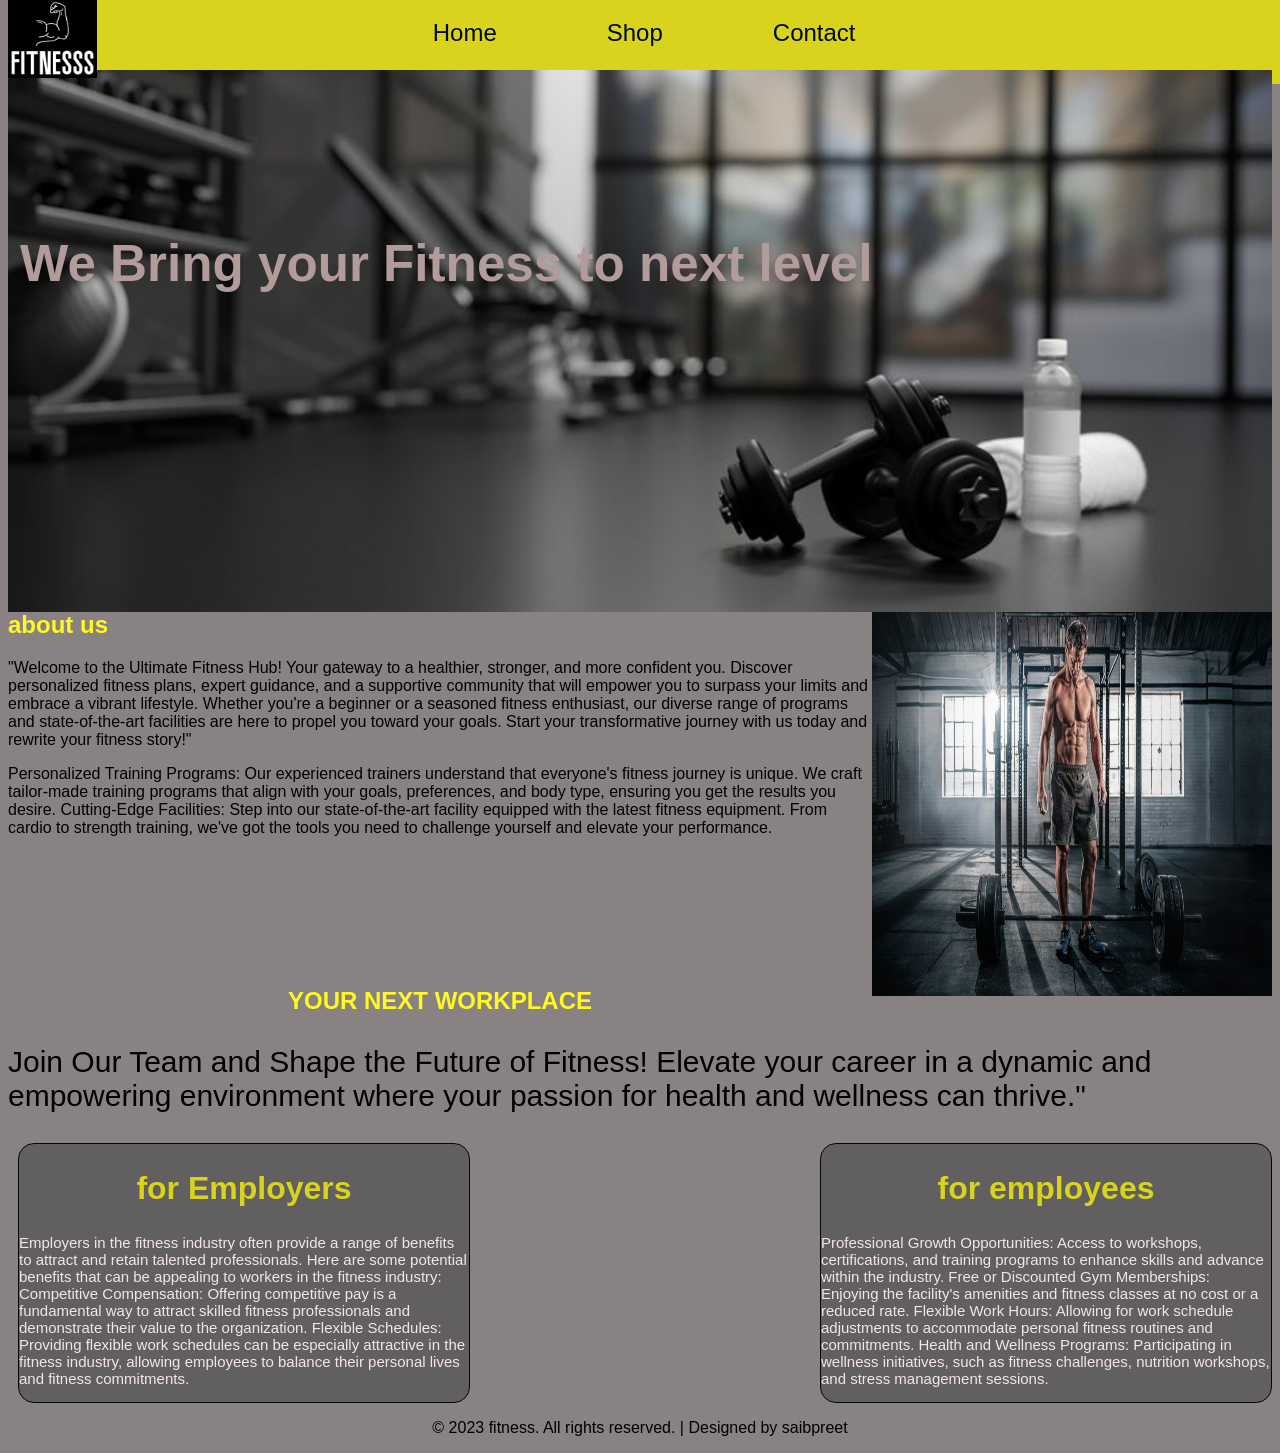
<file: index.html>
<!-- Project 3 Stylesheet
    Name: sahibpreet singh
    Date:11-08-2023
    Description: Styles for Project  -->

<!DOCTYPE html>
<html lang="en">

<head>
    <title>fitness website</title>
    <link rel="stylesheet" href="styles.css">
    <meta name="viewport" content="width=device-width, initial-scale=1.0">
</head>
<body>
    <main>
    <img src="logo.png" alt="fitness logo" class="logo">
<nav>
    <ul class="uppernav">
        <li><a href="index.html">Home</a></li>
        <li><a href="products.html">Shop</a></li>
        <li><a href="contact.html">Contact</a></li>
    </ul>
</nav>

<img src="360_F_429356296_CVQ5LkC6Pl55kUNLqLisVKgTw9vjyif1.jpg" alt="dumbells in agym" class="mainimg">
<h1 class="heading">We Bring your Fitness to next level</h1>
<img src="second.jpg" alt="fitness athlete in a gym" class="cardio">
<h2 class="sec">about us</h2>
<p>"Welcome to the Ultimate Fitness Hub! Your gateway to a healthier, stronger, and more confident you. Discover
    personalized fitness plans, expert guidance, and a supportive community that will empower you to surpass your limits
    and embrace a vibrant lifestyle. Whether you're a beginner or a seasoned fitness enthusiast, our diverse range of
    programs and state-of-the-art facilities are here to propel you toward your goals. Start your transformative journey
    with us today and rewrite your fitness story!"</p>
<p>Personalized Training Programs: Our experienced trainers understand that everyone's fitness journey is unique. We
    craft tailor-made training programs that align with your goals, preferences, and body type, ensuring you get the
    results you desire.

    Cutting-Edge Facilities: Step into our state-of-the-art facility equipped with the latest fitness equipment. From
    cardio to strength training, we've got the tools you need to challenge yourself and elevate your performance.</p>
<h2 class="goals">YOUR NEXT WORKPLACE</h2>
<p class="id">Join Our Team and Shape the Future of Fitness! Elevate your career in a dynamic and empowering environment
    where your passion for health and wellness can thrive."</p>
<div class="bx3">
    <div class="container">
    <h2 class="two">for Employers</h2>
    <p>Employers in the fitness industry often provide a range of benefits to attract and retain talented professionals.
        Here are some potential benefits that can be appealing to workers in the fitness industry:

        Competitive Compensation: Offering competitive pay is a fundamental way to attract skilled fitness professionals
        and demonstrate their value to the organization.

        Flexible Schedules: Providing flexible work schedules can be especially attractive in the fitness industry,
        allowing employees to balance their personal lives and fitness commitments.

    </p>
</div>
<div class="box2">
    <h2 class="two">for employees</h2>

    <p>Professional Growth Opportunities: Access to workshops, certifications, and training programs to enhance skills
        and advance within the industry.

        Free or Discounted Gym Memberships: Enjoying the facility's amenities and fitness classes at no cost or a
        reduced rate.

        Flexible Work Hours: Allowing for work schedule adjustments to accommodate personal fitness routines and
        commitments.

        Health and Wellness Programs: Participating in wellness initiatives, such as fitness challenges, nutrition
        workshops, and stress management sessions.
</div>
</div>
    </main>
<footer >
        <p class="end"> &copy; 2023 fitness. All rights reserved. | Designed by saibpreet</p>

</footer>
</body>
</html>
</file>
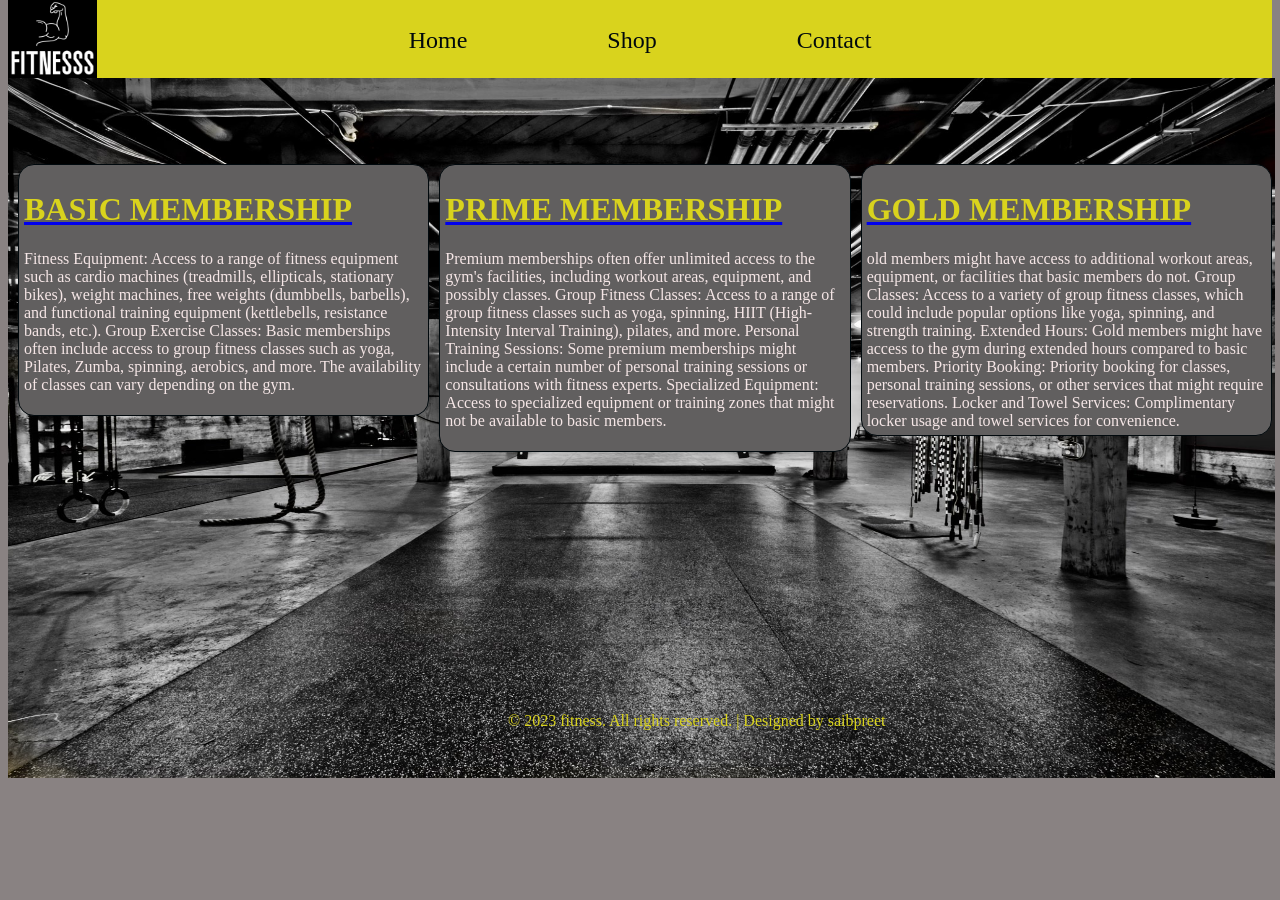
<file: products.html>
<!DOCTYPE html>
<html lang="en">

<head>
    <meta charset="UTF-8">
    <meta name="viewport" content="width=device-width, initial-scale=1.0">
    <link rel="stylesheet" href="product.css">
    <title>Document</title>
</head>

<body>
    <main>
        <img src="logo.png" alt="fitness logo" class="logo">
        <nav>
            <ul class="uppernav">
                <li><a href="index.html">Home</a></li>
                <li><a href="products.html">Shop</a></li>
                <li><a href="contact.html">Contact</a></li>
            </ul>
        </nav>
        <img src="gym.jpg" alt=" an image of gym" class="bgimg">
        <div class="membership">
            <div class="bx1">
                <a href="sa.html">
                    <h1 class="txt">BASIC MEMBERSHIP</h1>
                </a>
                <P> Fitness Equipment: Access to a range of fitness equipment such as cardio machines (treadmills,
                    ellipticals, stationary bikes), weight machines, free weights (dumbbells, barbells), and functional
                    training equipment (kettlebells, resistance bands, etc.).

                    Group Exercise Classes: Basic memberships often include access to group fitness classes such as
                    yoga,
                    Pilates, Zumba, spinning, aerobics, and more. The availability of classes can vary depending on the
                    gym.</P>
            </div>
            <div class="bx2">
                <a href="sa.html">
                    <h1 class="txt">PRIME MEMBERSHIP</h1>
                </a>
                <p>Premium memberships often offer unlimited access to the gym's facilities, including workout areas,
                    equipment, and possibly classes.

                    Group Fitness Classes: Access to a range of group fitness classes such as yoga, spinning, HIIT
                    (High-Intensity Interval Training), pilates, and more.

                    Personal Training Sessions: Some premium memberships might include a certain number of personal
                    training sessions or consultations with fitness experts.

                    Specialized Equipment: Access to specialized equipment or training zones that might not be available
                    to basic members.</p>
            </div>
            <div class="bx3">
                <a href="sa.html">
                    <h1 class="txt">GOLD MEMBERSHIP</h1>
                </a>
                old members might have access to additional workout areas, equipment, or facilities that basic members
                do not.

                Group Classes: Access to a variety of group fitness classes, which could include popular options like
                yoga, spinning, and strength training.

                Extended Hours: Gold members might have access to the gym during extended hours compared to basic
                members.

                Priority Booking: Priority booking for classes, personal training sessions, or other services that might
                require reservations.

                Locker and Towel Services: Complimentary locker usage and towel services for convenience.

            </div>
        </div>
        <footer>
            <p class="end"> &copy; 2023 fitness. All rights reserved. | Designed by saibpreet</p>
        </footer>
    </main>
</body>

</html>
</file>
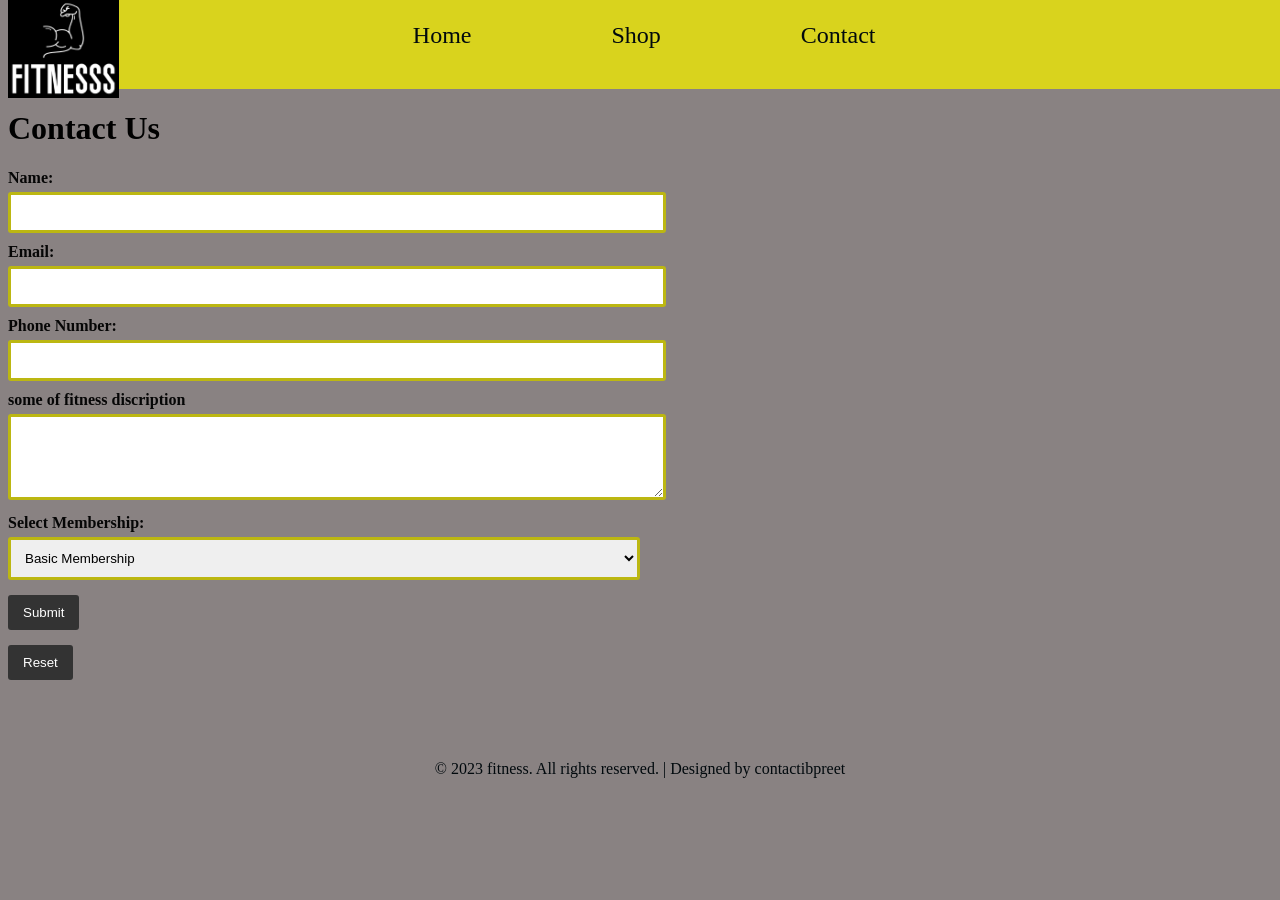
<file: sa.html>
<!-- Project 3 Stylesheet
    Name: sahibpreet singh
    Date:11-08-2023
    Description: Styles for Project -->

<!DOCTYPE html>
<html lang="en">

<head>
    <meta charset="UTF-8">
    <meta name="viewport" content="width=device-width, initial-scale=1.0">
    <link rel="stylesheet" href="style.css">
    <script src="contact.js" ></script>
    <title>Contact Form</title>
</head>

<body>
    <main>
        <img src="logo.png" alt="fitness logo" class="logo">
            <nav>
        <ul class="uppernav">
            <li><a href="index.html">Home</a></li>
            <li><a href="products.html">Shop</a></li>
            <li><a href="contact.html">Contact</a></li>
        </ul>
    </nav>
    <div class="contact-form">
        <h1>Contact Us</h1>

        <form id="infoform">
            <label for="name">Name:</label>
            <input type="text" id="name" name="name">
            <p class="error" id="nameError">Please enter your name.</p>


            <label for="email">Email:</label>
            <input type="text" id="email" name="email">
            <p   class="error" id="emailError">Please enter an email.</p>
          <p id="emailformat_error" class="error"> enter a valid mail address </p>
           
          <label for="phoneNumber">Phone Number:</label>
            <input type="number" id="phoneNumber" name="phoneNumber">
            <p class="error" id="phoneNumberError">Please enter phone number.</p>
            <label for="comments">some of fitness discription</label>
            <textarea id="comments" name="comments" rows="4"></textarea>
            <p class="error" id="commentsError">Please gibe your health discription.</p>
           
           <label for="membership">Select Membership:</label>
            <select id="membership" name="membership">
                <option value="basic">Basic Membership</option>
                <option value="prime">Prime Membership</option>
                <option value="gold">Gold Membership</option>
            </select>

            <button type="submit">Submit</button>
            <button type="reset" value="Reset">Reset</button>
        </form>

    </div>
    <footer>
        
            <p class="end"> &copy; 2023 fitness. All rights reserved. | Designed by contactibpreet</p>
        
        
    </footer>
    </main>
</body>


</html>
</file>
<file: styles.css>
/* <!-- Project 3 Stylesheet
Name: sahibpreet singh
Date:11-08-2023
Description: Styles for Project  --> */

body {
	font-family: "Helvetica Neue", Arial, sans-serif;
	font-size: 16px;
	background-color: #898282;

}

.logo {
	height: 80px;
	position: relative;
	top: -10px;
}

.uppernav {
	min-height: 40px;
	display: flex;
	justify-content: center;
	width: 96.7%;
	margin-top: -98px;
	background-color: #d9d31d;
	padding: 25px;

}

.uppernav li {
	list-style: none;
	
}

.uppernav a {
	text-decoration: none;
	color: #01090d;
	padding: 55px;
	font-size: x-large;
}

.uppernav li :hover {
	color: white;
}

.uppernav :focus {
	color: #ffffff;
}

.mainimg {
	width: 100%;
	margin-top: -30px;

}

.heading {
	display: flex;
	position: absolute;
	top: 200px;
	transition: 200ms;
	left: 20px;
	color: #b19b9b;
	font-size: 4vw;
	word-wrap: break-word;
}




.cardio {
	display: flex;
	height: 400px;
	width: 400px;
	margin-top: -20px;
	float: right;
}

.sec {
	color: #fff822;
	margin-top: -5px;

}

.bx1 {
	background-color: #615f5f;
	margin-top: 100px;
	color: #816c6c;
	width: 300px;
	height: 300px;
	border-radius: 5px;
}

.goals {
	display: flex;
	justify-content: center;
	margin-top: 150px;
	color: #fff822;
}

.id {
	display: flex;
	justify-content: center;
	font-size: 30px;
}

.two {
	color: #d9d31d;
	font-size: xx-large;
	display: flex;
	justify-content: center;
}

.container {
	width: 450px;
	height: fit-content;
	background-color: #615f5f;
	color: #f5e6e6;
	border: #01090d solid 1px;
	border-radius: 16px;
	margin-left: 10px;
	font-size: max(1vw,15px);
	word-wrap: break-word;

}

.box2 {
	width: 450px;
	height: fit-content;
	background-color: #615f5f;
	color: #f5e6e6;
	border: #01090d solid 1px;
	border-radius: 16px;
	font-size: max(1vw,15px);
	word-wrap: break-word;
	
}
.bx3{
	display: flex;
	justify-content: space-between;
}
.center {
	margin-top: -230px;
}
.end{
	display: flex;
	justify-content: center
}
@media screen and (max-width:1100px) {

	.uppernav {
		padding-left: 200px;
		width: auto;
		flex: 1;
	
	}
	/* .heading {
		font-size: 50px;
		margin-top: -45px;
	} */

	.uppernav a {
		font-size: max(2vw,10px);
	}

	.uppernav li {
		max-width: max(20vw,100px);
	}
}
</file>
<file: product.css>
body {
   
    font-size: 16px;
    background-color: #898282;

}
.uppernav {
	display: flex;
	justify-content:center;
	width:100;
    margin-top: -95px;
	background-color: #d9d31d;
	padding: 15px;
	
}

.uppernav li {
	list-style: none;
	padding: 15px;
}

.uppernav a {
	text-decoration: none;
	color: #01090d;
	padding: 55px;
	font-size: x-large;
}

.uppernav li :hover {
	color: white;
}

.uppernav :focus {
	color: #ffffff;
}
.bx1 {
	width: 450px;
	height: min-content;
	background-color: #615f5f;
	color: #f5e6e6;
	border: #01090d solid 1px;
	border-radius: 16px;
	margin-left: 10px;
	padding: 5px;
}
.txt{
	color: #d9d31d;
}
.logo {
	height: 80px;
	position: relative;
	top: -10px;
	
}
.bx2 {
	width: 450px;
	height: min-content;
	background-color: #615f5f;
	color: #f5e6e6;
	border: #01090d solid 1px;
	border-radius: 16px;
	margin-left: 10px;
	padding: 5px;
}
.bx3{width: 450px;
	height: min-content;
	background-color: #615f5f;
	color: #f5e6e6;
	border: #01090d solid 1px;
	border-radius: 16px;
	margin-left: 10px;
	padding: 5px;}
.membership{
		display: flex;
		justify-content: space-between;
		margin-top: 80px;
		position: relative;
	}
	.end{
		color: #d9d31d;
		position: absolute;
		margin-left: 500px;
		margin-top: 260px;
	}
	.bgimg{
		position: absolute;
		margin-top: -22px;
		width: 99%;
		height: 700px;
	}@media screen and (max-width:1100px) {

		.uppernav {
			padding-left: 200px;
			width: auto;
			flex: 1;
		
		}
	
		.uppernav a {
			font-size: max(2vw,10px);
		}
	
		.uppernav li {
			max-height: max(20vw,100px);
		}
		.end{
			top: 370px;
			left: -50px;
		}
		
	}
</file>
<file: style.css>
/* <!-- Project 3 Stylesheet
Name: sahibpreet singh
Date:11-08-2023
Description: Styles for Project  --> */

body {
   
    font-size: 16px;
    background-color: #898282;

}

.uppernav {
    display: flex;
    justify-content: center;
    width: 96.7%;
    background-color: #d9d31d;
    padding: 5px;
    margin-top: -130px;
}

.uppernav li {
    list-style: none;
    padding: 5px;
}

.uppernav a {
    text-decoration: none;
    color: #01090d;
    padding: 50px;
    font-size: x-large;
}

.uppernav li :hover {
    color: white;
}

.uppernav :focus {
    color: #ffffff;
}

.logo {
	height: 100px;
	position: relative;
	top: -10px;
}
#contactform {
    height: 500px;
    width: 500px;
    display: inline-block;
}

input,
textarea,
button {
    margin: 0;
    padding: 0;
    border: none;
    outline: none;
    font-family: Arial, sans-serif;
}

#contact-form {
    border: 1px solid #622b2b;
    padding: 20px;
    border-radius: 5px;

}

#contact-form h2 {
    margin-bottom: 10px;
}

label {
    display: block;
    font-weight: bold;
    margin-top: 10px;
    color: #060606;
}

input[type="text"],
input[type="email"],
input[type="number"],
textarea,select {
    width: 50%;
    padding: 10px;
    margin-top: 5px;
    border: 3px solid #bcb712;
    border-radius: 3px;
}

textarea {
    resize: vertical;
}

button {
    display: block;
    margin-top: 15px;
    padding: 10px 15px;
    background-color: #333;
    color: #fff;
    border: none;
    border-radius: 3px;
    cursor: pointer;
    transition: background-color 0.3s ease;
}

button:hover {
    background-color: #555;
}

.cent {
    display: flex;
    justify-content: center;
}


p {
    color: #ff1010;
}

.uppernav {
    display: flex;
    justify-content: center;
    margin-top: px;
    width: 96.7%;
    background-color: #d9d31d;
    padding: 25px;

}

.uppernav li {
    list-style: none;
    padding: 15px;
}

.uppernav a {
    text-decoration: none;
    color: #01090d;
    padding: 55px;
    font-size: x-large;
}

.uppernav li :hover {
    color: white;
}

.uppernav :focus {
    color: #ffffff;
}
.end{
    display: flex;
    justify-content: center;
    color: #01090d;
    margin-top: 80px;
}
</file>
